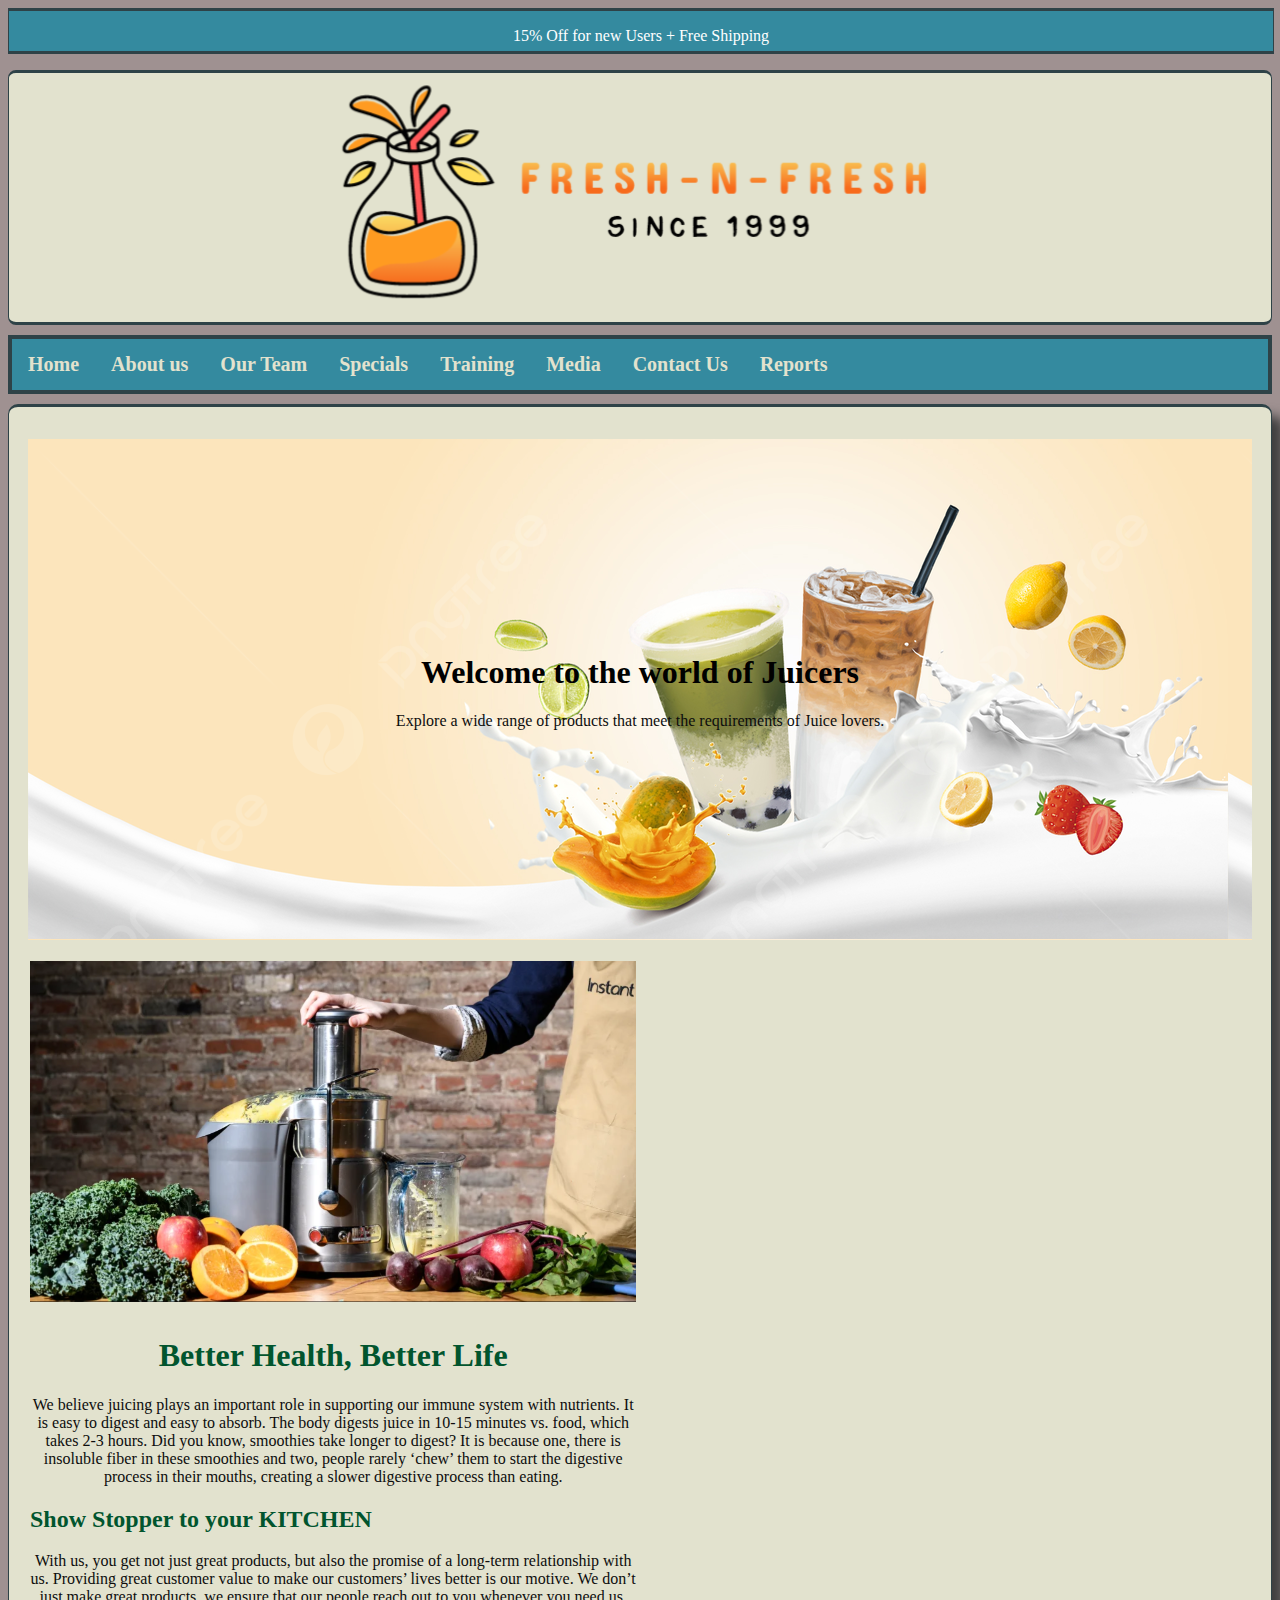
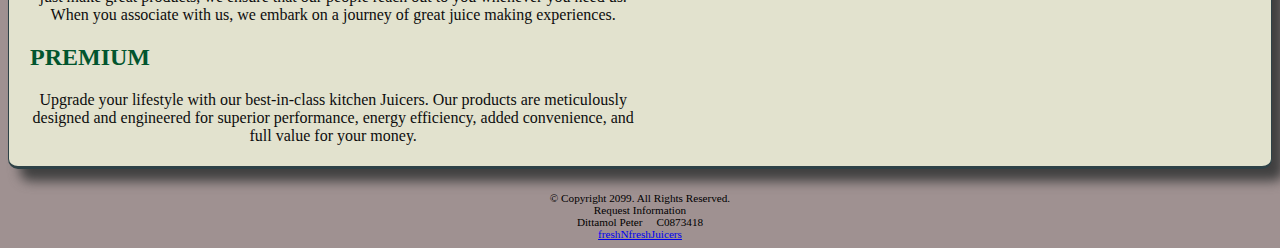
<file: index.html>
<!DOCTYPE html>
<!-- This website template was created by Dittamol Peter student name: Dittamol peter , student ID: c0873418 -->
<html lang="en">

<head>
	<link rel="stylesheet" href="css/styles.css">
	<link rel="stylesheet" href="css/dropdown.css">
	<script src="https://code.jquery.com/jquery-3.1.1.min.js"></script>
	<title> FreshNFresh Juicers	</title>
	<meta charset="utf-8">
	<meta name="viewport" content="width=device-width, initial-scale=1">
	<script src="js/menu.js"></script>
</head>
<body>
<div id="container">
	<div class="sticky">
		<p class="banner-text">15% Off for new Users + Free Shipping</p>
	</div>
	<header>
		<a href="index.html"> <img src="images/banner-large-black.png" alt="FreshNFresh Juicers Banner"></a>
	</header>
	<div id="menu"></div>
	<main>
		<div class="main-content">
			<div class="welcome">
				<h1>Welcome to the world of Juicers</h1>
				<p>Explore a wide range of products that meet the requirements of Juice lovers.</p>
			</div>
			<div class="row">
				<div class="column">
					<img src="images/welcome-1.png" alt="image" style="width:100%">
				</div>
				<div class="column">
					<h1>Better Health, Better Life</h1>
					<p>We believe juicing plays an important role in supporting our immune system with nutrients. It is easy to digest and easy to absorb. The body digests juice in 10-15 minutes vs. food, which takes 2-3 hours. Did you know, smoothies take longer to digest? It is because one, there is insoluble fiber in these smoothies and two, people rarely ‘chew’ them to start the digestive process in their mouths, creating a slower digestive process than eating.</p>
					<div class="welcome-banner">
						<h2>Show Stopper to your KITCHEN</h2>
						<div>With us, you get not just great products, but also the promise of a long-term relationship with us. Providing great customer value to make our customers’ lives better is our motive. We don’t just make great products, we ensure that our people reach out to you whenever you need us. When you associate with us, we embark on a journey of great juice making experiences.</div>
						<h2>PREMIUM</h2>
						<div>Upgrade your lifestyle with our best-in-class kitchen Juicers. Our products are meticulously designed and engineered for superior performance, energy efficiency, added convenience, and full value for your money.</div>
					</div>
				</div>
			</div>
		</div>
	</main>
	
	
	<footer>&copy; Copyright 2099. All Rights Reserved.<br>
			Request Information<br>
			Dittamol Peter &nbsp; &nbsp; C0873418 <br>
		<a href="mailto:info@freshNfreshJuicers.com">freshNfreshJuicers</a>
	</footer>
</div>
</body>
<html>
</file>
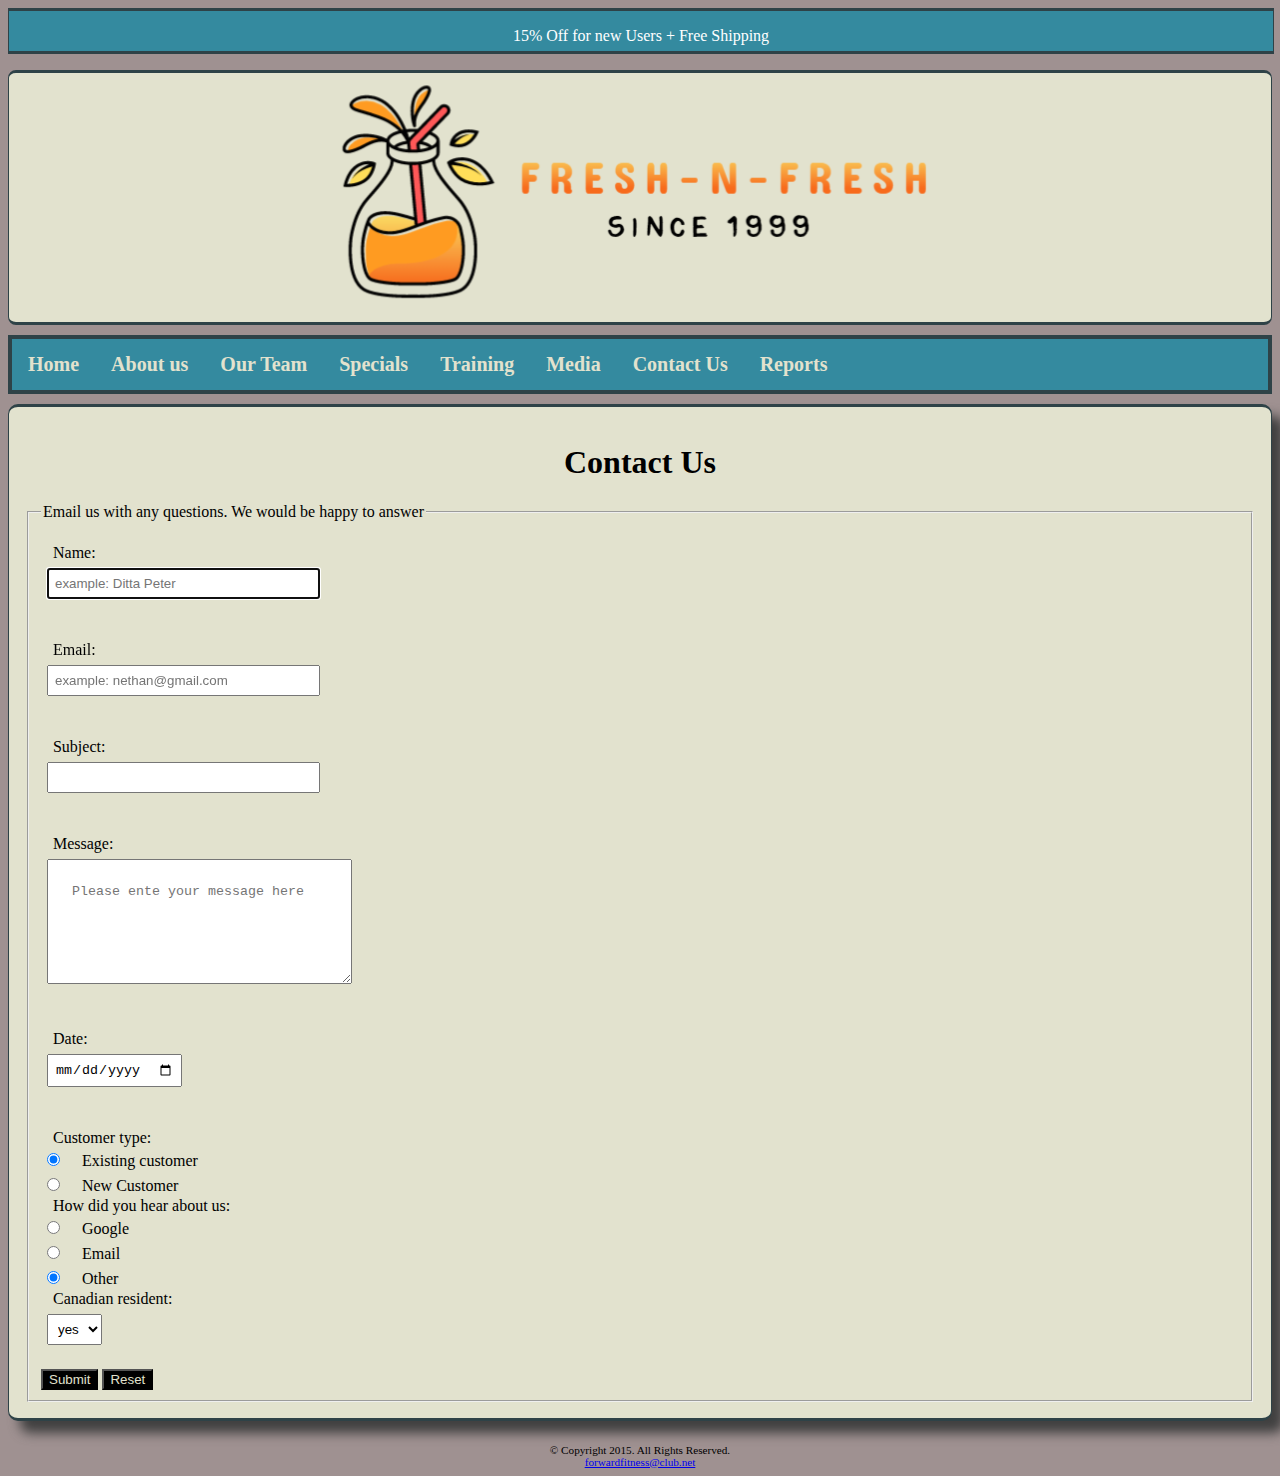
<file: contact.html>
<!DOCTYPE html>
<!-- This website template was created by Dittamol Peter student name: Dittamol peter , student ID: c0873418 -->
<html lang="en">

<head>
	<link rel="stylesheet" href="css/contact.css">
	<link rel="stylesheet" href="css/dropdown.css">
	<script src="https://code.jquery.com/jquery-3.6.0.min.js"></script>
	<title> FreshNFresh Juicers	</title>
	<meta charset="utf-8">
	<meta name="viewport" content="width=device-width, initial-scale=1">
	<script src="js/contact.js"></script>
	<script src="js/menu.js"></script>


</head>
<body>
<div id="container">
	<div class="sticky">
		<p class="banner-text">15% Off for new Users + Free Shipping</p>
	</div>
	<header>
		<a href="index.html"> <img src="images/banner-large-black.png" alt="FreshNFresh Juicers Banner"></a>
	</header>
	<div id="menu"></div>
	<main>
		<h1>Contact Us</h1>
			<form id="myForm">
				<fieldset>
					<legend>Email us with any questions. We would be happy to answer</legend><br>

					<label for="full-name">Name: </label><br>
					<input type="text" id="full-name" name="name" value="" placeholder="example: Ditta Peter" size="30" autofocus><br>
					<small id="usercheck" style="color: red;">
                    </small><br><br>

					<label for="email">Email: </label><br>
					<input type="email" id="email" name="email" value="" size="30" placeholder="example: nethan@gmail.com"><br>
					<small id="emailvalid"  style="color: red;">
							Your email must be a valid email
						</small><br><br>

					<label for="subject">Subject: </label><br>
					<input type="text" id="subject" name="subject" value="" size="30"><br>
					<small id="subjectcheck" style="color: red;">
                    </small><br><br>

					<label for="message">Message: </label><br>
					<textarea id="message" name="message" rows="5" cols="30" placeholder="Please ente your message here" ></textarea><br>
					<small id="messagecheck" style="color: red;">
                    </small><br><br>

					<label for="date">Date:</label><br>
					<input type="date" id="date" name="date"><br>
					<small id="datecheck" style="color: red;">
                    </small><br><br>

					<label for="type">Customer type:</label><br>
					<input type="radio" id="existing" name="customerType" value="Existing" checked>
					<label for="existing">Existing customer</label><br>
					<input type="radio" id="new" name="customerType" value="New">
					<label for="new">New Customer</label><br>

					<label for="recommendation">How did you hear about us:</label><br>

					<input type="radio" id="google" name="source" value="Google">
					<label for="google">Google</label><br>
					
					<input type="radio" id="mail" name="source" value="Email">
					<label for="mail">Email</label><br>
					
					<input type="radio" id="other" name="source" value="Other" checked>
					<label for="other">Other</label><br>

					<label for="country">Canadian resident:</label><br>
					<select id="country" name="country">
						<option value="yes">yes</option>
						<option value="no">no</option>
					</select><br><br>

					<button type="submit">Submit</button>
					<button type="reset">Reset</button>
					
				</fieldset>
			  </form>
	</main>
	<footer>&copy; Copyright 2015. All Rights Reserved. <br>
		<a href="mailto:forwardfitness@club.net">forwardfitness@club.net</a>
	</footer>
</div>
</body>
<html>
</file>
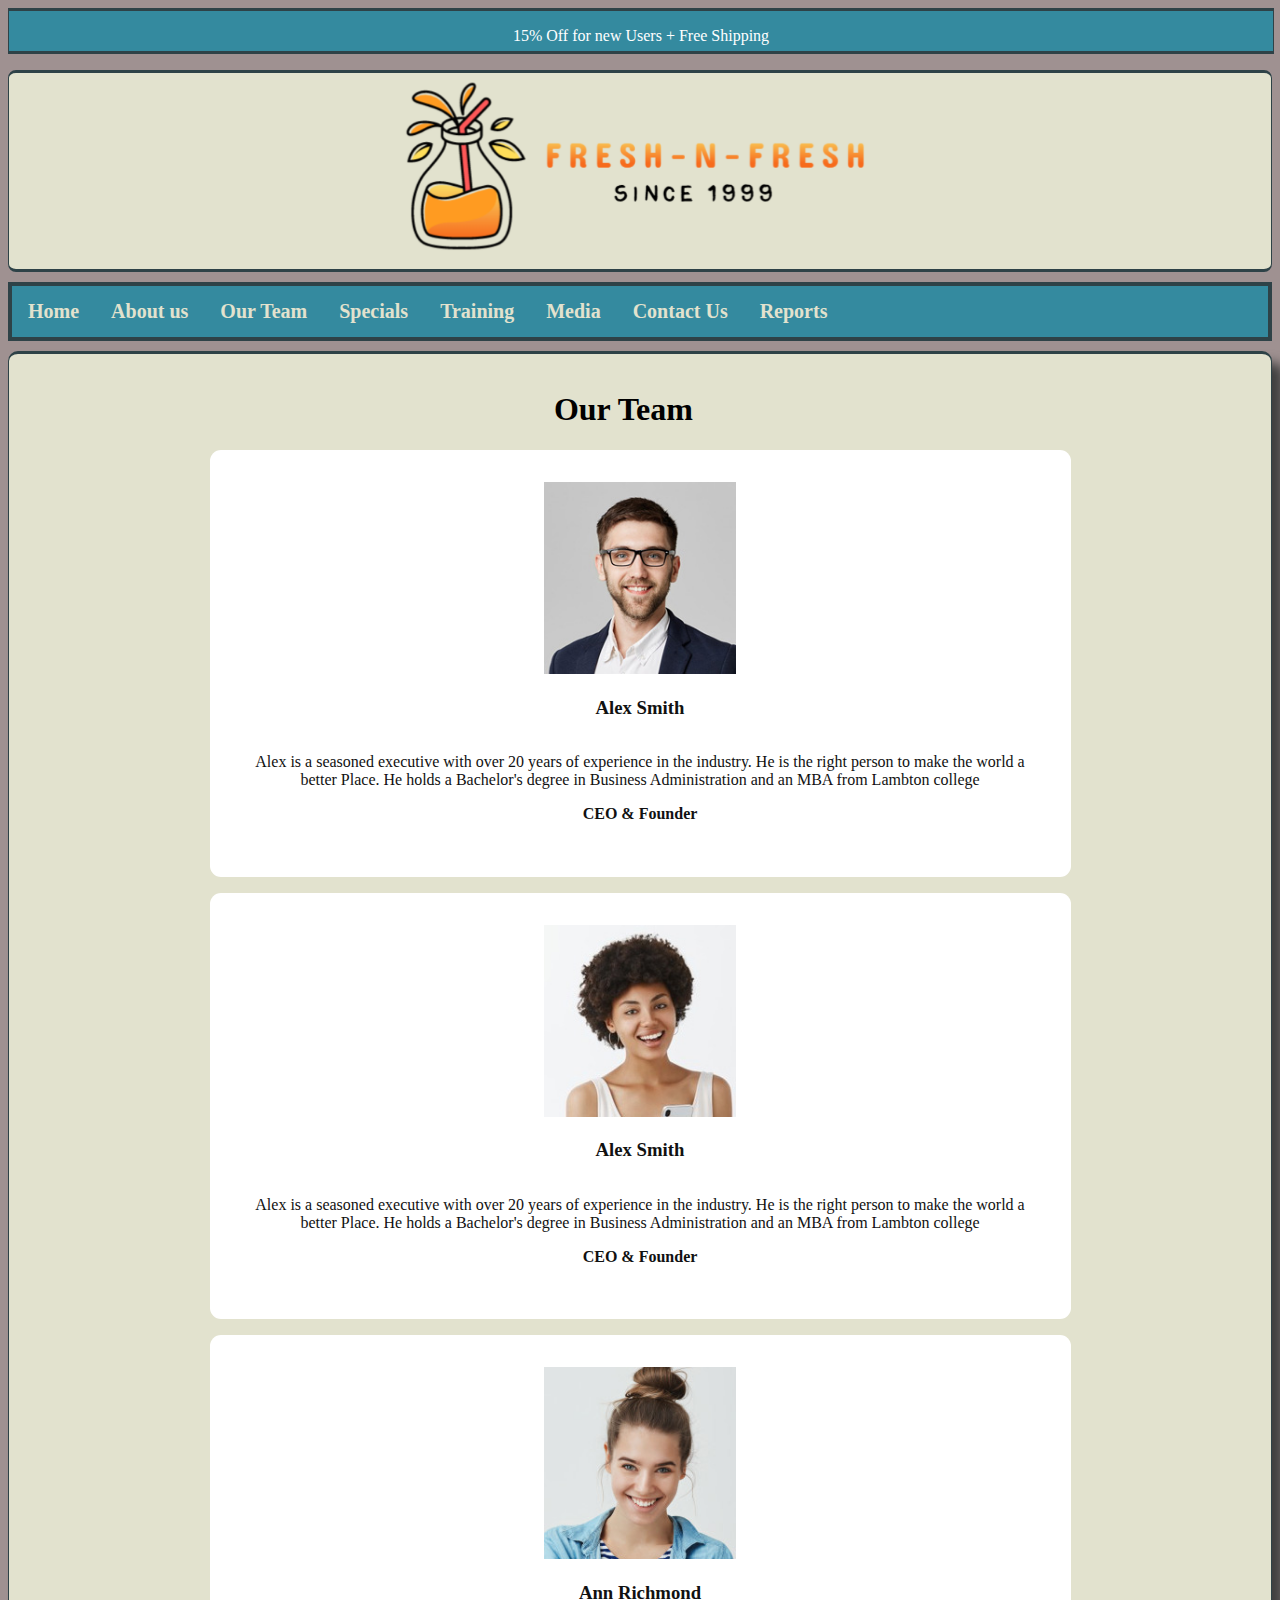
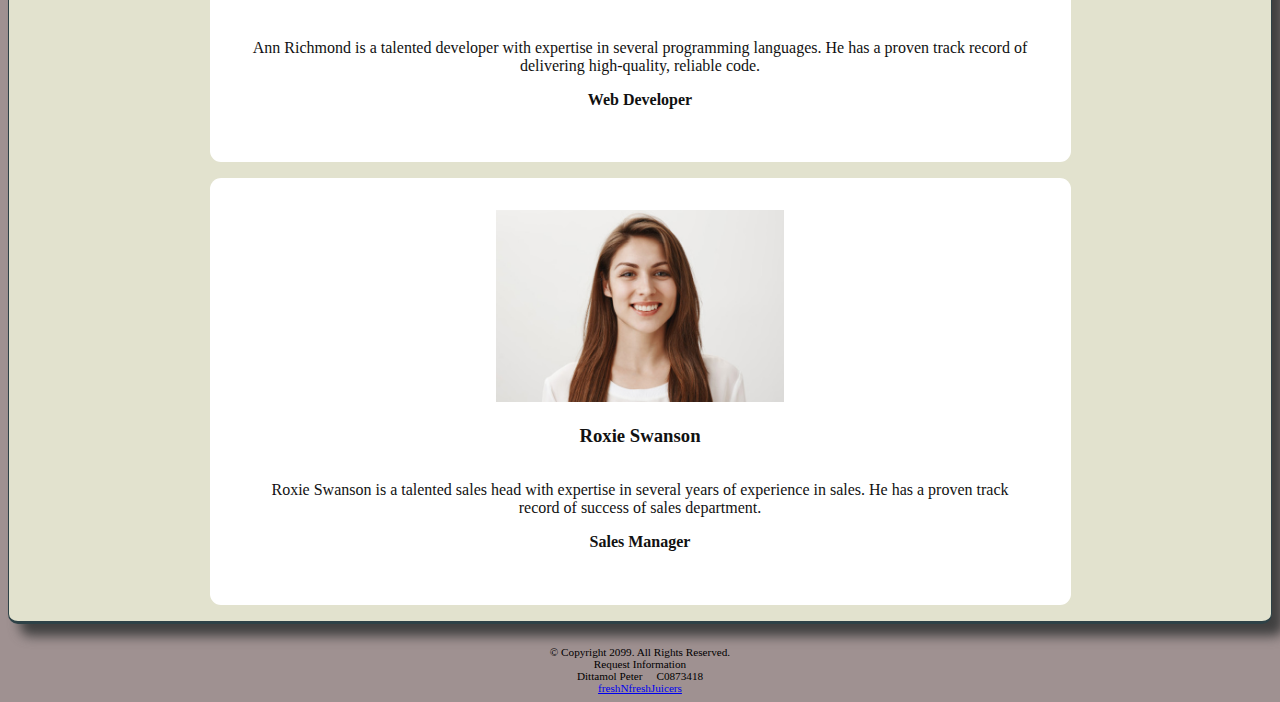
<file: team.html>
<!DOCTYPE html>
<!-- This website template was created by Dittamol Peter student name: Dittamol peter , student ID: c0873418 -->
<html lang="en">

<head>
	<link rel="stylesheet" href="css/team.css">
	<link rel="stylesheet" href="css/dropdown.css">
	<script src="https://code.jquery.com/jquery-3.6.0.min.js"></script>
	<title> FreshNFresh Juicers	</title>
	<meta charset="utf-8">
	<meta name="viewport" content="width=device-width, initial-scale=1">
	<script src="js/team.js"></script>
	<script src="js/menu.js"></script>
</head>
<body>
<div id="container">
	<div class="sticky">
		<p class="banner-text">15% Off for new Users + Free Shipping</p>
	</div>
	<header>
		<a href="index.html"> <img src="images/banner-large-black.png" alt="FreshNFresh Juicers Banner"></a>
	</header>
	<div id="menu"></div>
	<main>


		<h1>Our Team</h1>
		<section class="our-team">
		<div id="employee"></div>

		</section>
	</main>
	
	<footer>&copy; Copyright 2099. All Rights Reserved.<br>
			Request Information<br>
			Dittamol Peter &nbsp; &nbsp; C0873418 <br>
		<a href="mailto:info@freshNfreshJuicers.com">freshNfreshJuicers</a>
	</footer>
</div>
</body>
<html>
<!-- 
{
	"image": "",
	"name": "",
	"bio": "",
	"title": ""
  } -->
</file>
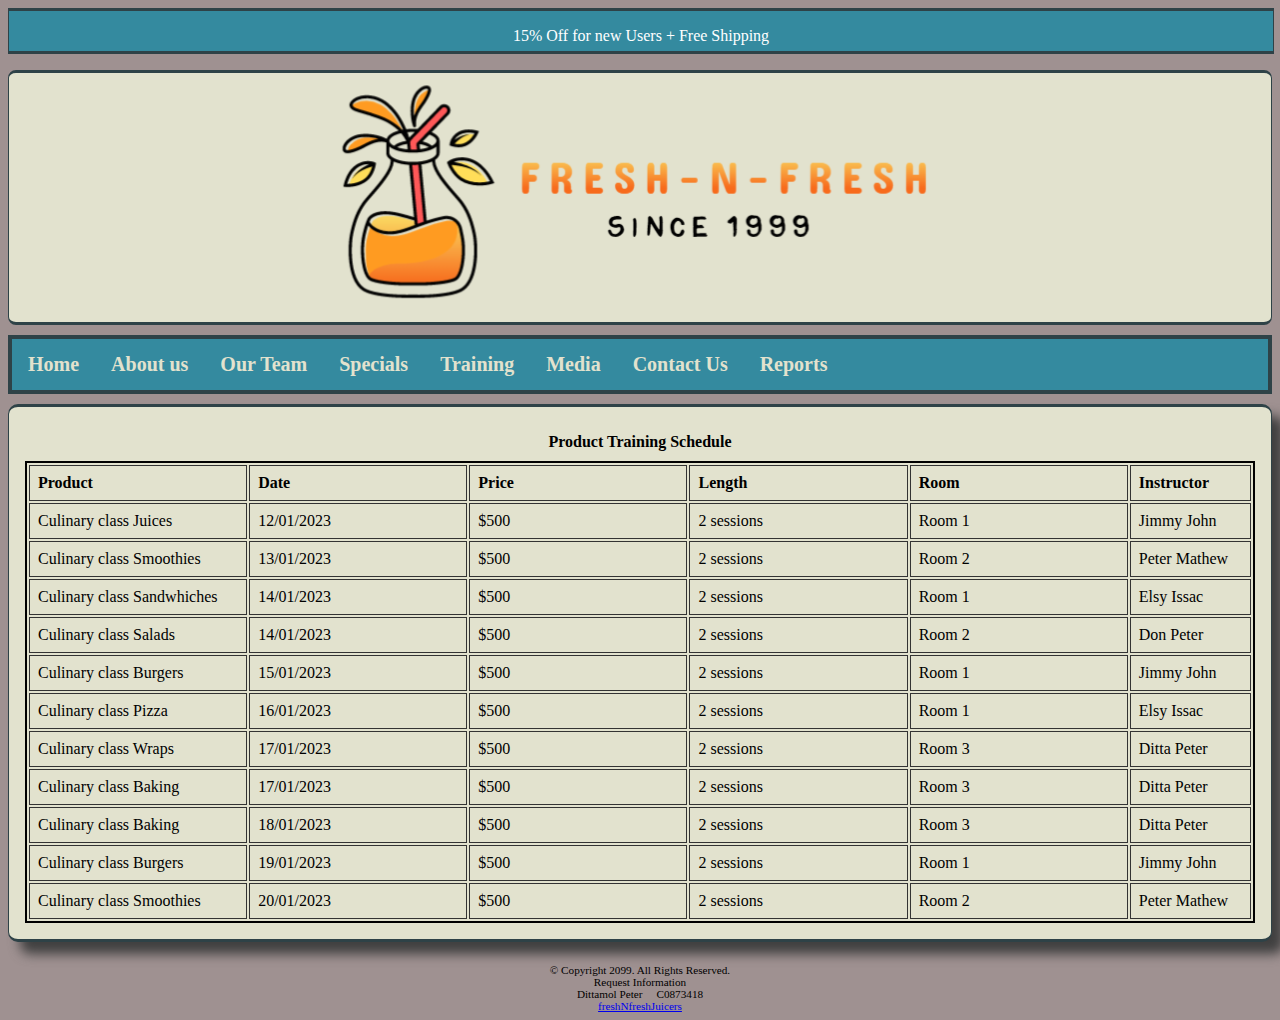
<file: training.html>
<!DOCTYPE html>
<!-- This website template was created by Dittamol Peter student name: Dittamol peter , student ID: c0873418 -->
<html lang="en">

<head>
	<link rel="stylesheet" href="css/training.css">
	<script src="https://code.jquery.com/jquery-3.6.0.min.js"></script>
	<link rel="stylesheet" href="css/dropdown.css">
	<title> FreshNFresh Juicers	</title>
	<meta charset="utf-8">
	<meta name="viewport" content="width=device-width, initial-scale=1">
	<script src="js/menu.js"></script>
	<script src="js/team.js"></script>
</head>
<body>
<div id="container">
	<div class="sticky">
		<p class="banner-text">15% Off for new Users + Free Shipping</p>
	</div>
	<header>
		<a href="index.html"> <img src="images/banner-large-black.png" alt="FreshNFresh Juicers Banner"></a>
	</header>
	<div id="menu"></div>

	<main>
		<table>
			<caption>Product Training Schedule</caption>
			<tr>
				<th>Product</th>
				<th>Date</th>
				<th>Price</th>
				<th>Length</th>
				<th>Room</th>
				<th>Instructor</th>
			</tr>
			<tr class="row">
				<td>Culinary class Juices</td>
				<td>12/01/2023</td>
				<td>$500</td>
				<td>2 sessions</td>
				<td>Room 1</td>
				<td>Jimmy John</td>
			</tr>
			<tr class="row">
				<td>Culinary class Smoothies</td>
				<td>13/01/2023</td>
				<td>$500</td>
				<td>2 sessions</td>
				<td>Room 2</td>
				<td>Peter Mathew</td>
			</tr>
			<tr class="row">
				<td>Culinary class Sandwhiches</td>
				<td>14/01/2023</td>
				<td>$500</td>
				<td>2 sessions</td>
				<td>Room 1</td>
				<td>Elsy Issac</td>
			</tr>
			<tr class="row">
				<td>Culinary class Salads</td>
				<td>14/01/2023</td>
				<td>$500</td>
				<td>2 sessions</td>
				<td>Room 2</td>
				<td>Don Peter</td>
			</tr>
			<tr class="row">
				<td>Culinary class Burgers</td>
				<td>15/01/2023</td>
				<td>$500</td>
				<td>2 sessions</td>
				<td>Room 1</td>
				<td>Jimmy John</td>
			</tr>
			<tr class="row">
				<td>Culinary class Pizza</td>
				<td>16/01/2023</td>
				<td>$500</td>
				<td>2 sessions</td>
				<td>Room 1</td>
				<td>Elsy Issac</td>
			</tr>
			<tr class="row">
				<td>Culinary class Wraps</td>
				<td>17/01/2023</td>
				<td>$500</td>
				<td>2 sessions</td>
				<td>Room 3</td>
				<td>Ditta Peter</td>
			</tr>
			<tr class="row">
				<td>Culinary class Baking</td>
				<td>17/01/2023</td>
				<td>$500</td>
				<td>2 sessions</td>
				<td>Room 3</td>
				<td>Ditta Peter</td>
			</tr>
			<tr class="row">
				<td>Culinary class Baking</td>
				<td>18/01/2023</td>
				<td>$500</td>
				<td>2 sessions</td>
				<td>Room 3</td>
				<td>Ditta Peter</td>
			</tr>
			<tr class="row">
				<td>Culinary class Burgers</td>
				<td>19/01/2023</td>
				<td>$500</td>
				<td>2 sessions</td>
				<td>Room 1</td>
				<td>Jimmy John</td>
			</tr>
			<tr class="row">
				<td>Culinary class Smoothies</td>
				<td>20/01/2023</td>
				<td>$500</td>
				<td>2 sessions</td>
				<td>Room 2</td>
				<td>Peter Mathew</td>
			</tr>
		</table>
	</main>
	
	<footer>&copy; Copyright 2099. All Rights Reserved.<br>
			Request Information<br>
			Dittamol Peter &nbsp; &nbsp; C0873418 <br>
		<a href="mailto:info@freshNfreshJuicers.com">freshNfreshJuicers</a>
	</footer>
</div>
</body>
<html>
</file>
<file: css/styles.css>
/* Style sheet created by: Dittamol Peter, 12/10/2022 */
/* Style for body specifies a background color */
body { 
	background-color: #9f9191;
	font-family: Georgia,"Times New Roman",serif;
}
/* Style for container centers the page and sets the element width */
#container {
	width: 100%;
	margin-left: auto;
	margin-right: auto;
}
div.hide {
	display: none;
}
.flicker-search {
	text-align: center;
}

div.image-flickr {
	position: relative;
	width:15 rem;
	height:auto;
}
.sticky {
    height: 40px;
    width: 100%;
    text-align: center;
    background: #348a9f;
    color: #fff;
    top: 0;
    z-index: 10000000000000000;
	border-top: solid 0.2em #2e4247;
	border-bottom: solid 0.2em #2e4247;
	border-right: solid 0.1em #2e4247;
	border-left: solid 0.1em #2e4247;
}

/* Style to create a fluid image */
img {
	max-width: 100%;
}
/* Styles for Mobile Layout */
/* Style for the header specifies top margin, background color, rounded corners, and centeraligns content */
header { 
	margin-top:1.0em;
	background-color: #e2e2ce;
	border-radius: 0.5em;
	text-align: center;
	border-top: solid 0.2em #2e4247;
	border-bottom: solid 0.2em #2e4247;
	border-right: solid 0.1em #2e4247;
	border-left: solid 0.1em #2e4247;
}
/* Style for the nav specifies text properties		 */
nav { 
	font-size: 1.25em;
	font-weight: bold;
	text-align: center;
}

/* Style specifies padding and margins for unordered list */
nav ul {
	list-style-type: none;
	margin: 0;
	padding: 0;
	overflow: hidden;
	background-color: #348a9f;
	margin-top: 0.5em;
	margin-bottom: 0.5em;
	border-top: solid 0.2em #2e4247;
	border-bottom: solid 0.2em #2e4247;
	border-right: solid 0.2em #2e4247;
	border-left: solid 0.2em #2e4247;
  }

/* Style for nav li specifies the background color, rounded corners, removes bullet style, and applies margins and padding for list items within the navigation */
nav li { 
	background-color:#348a9f;
	float: left;
	display: inline;
}
/* Style changes navigation link text color to white and removes the underline */
nav li a {
	color: #e2e2ce;
	display: block;
  	text-align: center;
  	padding: 14px 16px;
  	text-decoration: none;
}

nav li .dropdown {
    float: inherit;
}

nav li a:hover:not(.active) {
	background-color: #81817B;
}
.welcome {
	background-image: url("../images/welcome-background.jpg");
	padding: 12.1em;
    margin-bottom: 1em;
	text-align: center;
    margin-top: 1em;
	margin-left: 0.2em;
	margin-right: 0.2em;
}
h1 {
	color: #000000
}
.row h1 {
	color: #01552e
}
.row h2 {
	color: #01552e
}

.main-content {
	/* background-image: url("../images/welcome.jpg"); */
	color: #0d0d0d;
	background-color: #e2e2ce;
}

/* Style for the main element specifies a block display, text properties, margins, padding, rounded corners, and border properties */
main { 
	display:block;
	font-size: 1em;
	margin-top: 0.5em;
	margin-bottom: 10px;
	padding:1em;
	border-radius:10px;
	background-color: #e2e2ce;
	box-shadow: 12px 12px 12px #404040;
	/* border-style: solid; */
	border-top: solid 0.2em #2e4247;
	border-bottom: solid 0.2em #2e4247;
	border-right: solid 0.1em #2e4247;
	border-left: solid 0.1em #2e4247;
}

.column {
	float: left;
	width: 49.3%;
	padding: 5px;
	text-align: center;
}
  
/* Clearfix (clear floats) */
.row::after {
	content: "";
	clear: both;
	display: table;
}
/* Style for footer specifies font size, text alignment, and top margin */
footer {
	font-size:.70em;
	text-align: center;
	margin-top: 2em;
}

section img {
	width: 420px;
    height: 360px;
	border-radius: 5em;
}

section.product-of-the-week h1, h2 {
	color: #01552e;
	text-align: left;
}

section.product-of-the-week h3 {
	color: #000000;
	text-align: left;
}

section.product-of-the-week h1 {
	color: #303631;
	text-align: center;
	font-size: 32px;
}

section.product-of-the-week li {
	margin-left: -50px;
	text-align: left;
}
section .row {
	margin-top: 5em;
}
section .colum-2 {
	margin-top: 2em;
}
section .price {
	color: red;
}
.strike-through {
	text-decoration: line-through;
}
section .colum-2 {
	width: 40em;
}
.image-grid {
	display: grid;
	grid-template-columns: repeat(4, 1fr);
	grid-template-rows: repeat(1, 450px);
	grid-gap: 20px;
	width: 92em;
	margin-bottom: 3em;
  }

/* media query mobile */
@media only screen and (max-width: 660px) {
    .sticky {
        height: 45px;
		border-top: solid 0.1em #2e4247;
		border-bottom: solid 0.1em #2e4247;
		border-right: solid 0.1em #2e4247;
		border-left: solid 0.1em #2e4247;
	}
	/* Style for the header specifies top margin, background color, rounded corners, and centeraligns content */
	header { 
		border-top: solid 0.1em #2e4247;
		border-bottom: solid 0.1em #2e4247;
		border-right: solid 0.1em #2e4247;
		border-left: solid 0.1em #2e4247;
	}

	/* Style specifies padding and margins for unordered list */
	nav ul {
		border-top: solid 0.1em #2e4247;
		border-bottom: solid 0.1em #2e4247;
		border-right: solid 0.1em #2e4247;
		border-left: solid 0.1em #2e4247;
	}

	nav li{
		float: inherit;
	}
	main {
		border-top: solid 0.1em #2e4247;
		border-bottom: solid 0.1em #2e4247;
		border-right: solid 0.1em #2e4247;
		border-left: solid 0.1em #2e4247;
	}
	.welcome {
		padding: 1.1em;
	}
	.column {
		width: 100%;
	}
	section img {
		border-radius: 3em;
	}
	section .colum-2 {
		margin-left: 2em;
		margin-right: 2em;
		width: 30em;
	}
	section .colum-2 {
		width: 18em;
	}
	.image-grid {
		display: flex;
		grid-template-columns: repeat(1, 1fr);
		grid-template-rows: repeat(1, 450px);
		grid-gap: 20px;
		width: 92em;
		margin-bottom: 3em;
		overflow-x: scroll;
	}
	.image-grid img {
		width: 20em;
	}
	.details p {
		width: 21em;
	}

}

/* tablet design */
@media only screen and (min-width: 660px) and (max-width: 830px) {
	nav li{
		font-size: 14px;
	}
	.column {
		width: 99%;
	}
	section img {
		width: 100%
	}
	.image-grid {
		grid-template-columns: repeat(2, 1fr);
		grid-template-rows: repeat(1, 450px);
		width: 48em;
	}

}
.carousel-container {
	position: relative;
	width: 100%;
	overflow: hidden;

  }
  
  .carousel {
	position: relative;
	display: flex;
	overflow: hidden;
	width: 400%;
  }
  
  .item {
	padding-left: 5em;
	padding-right: 5em;

	width: 20em;
  }
  

  
  .nav {
	position: absolute;
	top: 50%;
	transform: translateY(-50%);
	width: 100%;
	text-align: center;
  }
  
  .prev, .next {
	cursor: pointer;
	display: inline-block;
	padding: 10px 20px;
	font-size: 30px;
	font-weight: bold;
  }
  
  .prev {
	float: left;
  }
  
  .next {
	float: right;
  }

  .search-container{
	display: flex;
  }

  .image-flickr{
	width: 30em;
	padding: 0 2rem 0 2rem ;

  }
  
  .search-title{
	height: 3em;
	overflow: hidden;
  }
</file>
<file: css/dropdown.css>
.dropdown {
	float: left;
	overflow: hidden;
}

nav li .dropdown {
    float: inherit;
}

.dropdown .dropbtn {
	font-size: 16px;  
	border: none;
	outline: none;
	color: #e2e2ce;
	padding: 14px 16px;
	background-color: inherit;
	font: inherit;
	margin: 0;
}

  
.dropdown-content {
    display: none;
    position: absolute;
    background-color: #dd8e2d;
    min-width: 100px;
    box-shadow: 0px 8px 16px 0px rgb(0 0 0 / 20%);
    z-index: 1;
  }

.dropdown:hover .dropdown-content {
	display: block;
}
</file>
<file: css/contact.css>
/* Style sheet created by: Dittamol Peter, 12/10/2022 */
/* Style for body specifies a background color */
body { 
	background-color: #9f9191;
	font-family: Georgia,"Times New Roman",serif;
}
/* Style for container centers the page and sets the element width */
#container {
	width: 100%;
	margin-left: auto;
	margin-right: auto;
}
.sticky {
    height: 40px;
    width: 100%;
    text-align: center;
    background: #348a9f;
    color: #fff;
    top: 0;
    z-index: 10000000000000000;
	border-top: solid 0.2em #2e4247;
	border-bottom: solid 0.2em #2e4247;
	border-right: solid 0.1em #2e4247;
	border-left: solid 0.1em #2e4247;
}

/* Style to create a fluid image */
img {
	max-width: 100%;
}
/* Styles for Mobile Layout */
/* Style for the header specifies top margin, background color, rounded corners, and centeraligns content */
header { 
	margin-top:1.0em;
	background-color: #e2e2ce;
	border-radius: 0.5em;
	text-align: center;
	border-top: solid 0.2em #2e4247;
	border-bottom: solid 0.2em #2e4247;
	border-right: solid 0.1em #2e4247;
	border-left: solid 0.1em #2e4247;
}
/* Style for the nav specifies text properties		 */
nav { 
	font-size: 1.25em;
	font-weight: bold;
	text-align: center;
}

/* Style specifies padding and margins for unordered list */
nav ul {
	list-style-type: none;
	margin: 0;
	padding: 0;
	overflow: hidden;
	background-color: #348a9f;
	margin-top: 0.5em;
	margin-bottom: 0.5em;
	border-top: solid 0.2em #2e4247;
	border-bottom: solid 0.2em #2e4247;
	border-right: solid 0.2em #2e4247;
	border-left: solid 0.2em #2e4247;
  }

/* Style for nav li specifies the background color, rounded corners, removes bullet style, and applies margins and padding for list items within the navigation */
nav li { 
	background-color:#348a9f;
	float: left;
	display: inline;
}
/* Style changes navigation link text color to white and removes the underline */
nav li a {
	color: #e2e2ce;
	display: block;
  	text-align: center;
  	padding: 14px 16px;
  	text-decoration: none;
}

nav li a:hover:not(.active) {
	background-color: #81817B;
}
h1 {
	color: #000000;
	text-align: center;
}
textarea {
	padding: 2%;
	margin: 0.5%;
}
input, label, select {
	padding: 0.5%;
	margin: 0.5%;
}
button {
	background-color: #000000;
	color: #e2e2ce;
}


/* Style for the main element specifies a block display, text properties, margins, padding, rounded corners, and border properties */
main { 
	display:block;
	font-size: 1em;
	margin-top: 0.5em;
	margin-bottom: 10px;
	padding:1em;
	border-radius:10px;
	background-color: #e2e2ce;
	box-shadow: 12px 12px 12px #404040;
	/* border-style: solid; */
	border-top: solid 0.2em #2e4247;
	border-bottom: solid 0.2em #2e4247;
	border-right: solid 0.1em #2e4247;
	border-left: solid 0.1em #2e4247;
}

/* Style for footer specifies font size, text alignment, and top margin */
footer {
	font-size:.70em;
	text-align: center;
	margin-top: 2em;
}
.hide {
	display: none;
}

table {
	width: 100%;
    border: 2px solid black;
}

caption {
	font-weight: bold;
    text-align: center;
    padding: 10px;
}

tr {
    display: table-row;
    vertical-align: inherit;
    border-color: inherit;
}

th, td {
    text-align: left;
    padding: 8px;
    border: 1px solid #333;
	width: 18%;
}

/* Style for footer specifies font size, text alignment, and top margin */
footer {
	font-size:.70em;
	text-align: center;
	margin-top: 2em;
}
/* media query mobile */
@media only screen and (max-width: 660px) {
    .sticky {
        height: 45px;
		border-top: solid 0.1em #2e4247;
		border-bottom: solid 0.1em #2e4247;
		border-right: solid 0.1em #2e4247;
		border-left: solid 0.1em #2e4247;
	}
	/* Style for the header specifies top margin, background color, rounded corners, and centeraligns content */
	header { 
		border-top: solid 0.1em #2e4247;
		border-bottom: solid 0.1em #2e4247;
		border-right: solid 0.1em #2e4247;
		border-left: solid 0.1em #2e4247;
	}

	/* Style specifies padding and margins for unordered list */
	nav ul {
		border-top: solid 0.1em #2e4247;
		border-bottom: solid 0.1em #2e4247;
		border-right: solid 0.1em #2e4247;
		border-left: solid 0.1em #2e4247;
	}

	nav li {
		float: inherit;
	}
}

/* tablet design */
@media only screen and (max-width: 830px) {
	nav li{
		font-size: 14px;
	}
}
</file>
<file: css/team.css>
/* Style sheet created by: Dittamol Peter, 12/10/2022 */
/* Style for body specifies a background color */
body { 
	background-color: #9f9191;
	font-family: Georgia,"Times New Roman",serif;
}
/* Style for container centers the page and sets the element width */
#container {
	width: 100%;
	margin-left: auto;
	margin-right: auto;
}
.sticky {
    height: 40px;
    width: 100%;
    text-align: center;
    background: #348a9f;
    color: #fff;
    top: 0;
    z-index: 10000000000000000;
	border-top: solid 0.2em #2e4247;
	border-bottom: solid 0.2em #2e4247;
	border-right: solid 0.1em #2e4247;
	border-left: solid 0.1em #2e4247;
}

/* Style to create a fluid image */
img {
	width: auto;
    height: 12rem;
}
/* Styles for Mobile Layout */
/* Style for the header specifies top margin, background color, rounded corners, and centeraligns content */
header { 
	margin-top:1.0em;
	background-color: #e2e2ce;
	border-radius: 0.5em;
	text-align: center;
	border-top: solid 0.2em #2e4247;
	border-bottom: solid 0.2em #2e4247;
	border-right: solid 0.1em #2e4247;
	border-left: solid 0.1em #2e4247;
}
/* Style for the nav specifies text properties		 */
nav { 
	font-size: 1.25em;
	font-weight: bold;
	text-align: center;
}

/* Style specifies padding and margins for unordered list */
nav ul {
	list-style-type: none;
	margin: 0;
	padding: 0;
	overflow: hidden;
	background-color: #348a9f;
	margin-top: 0.5em;
	margin-bottom: 0.5em;
	border-top: solid 0.2em #2e4247;
	border-bottom: solid 0.2em #2e4247;
	border-right: solid 0.2em #2e4247;
	border-left: solid 0.2em #2e4247;
  }

/* Style for nav li specifies the background color, rounded corners, removes bullet style, and applies margins and padding for list items within the navigation */
nav li { 
	background-color:#348a9f;
	float: left;
	display: inline;
}
/* Style changes navigation link text color to white and removes the underline */
nav li a {
	color: #e2e2ce;
	display: block;
  	text-align: center;
  	padding: 14px 16px;
  	text-decoration: none;
}

nav li a:hover:not(.active) {
	background-color: #81817B;
}
h1 {
	color: #000000;
}

/* Style for the main element specifies a block display, text properties, margins, padding, rounded corners, and border properties */
main { 
	display:block;
	font-size: 1em;
	margin-top: 0.5em;
	margin-bottom: 10px;
	padding:1em;
	border-radius:10px;
	background-color: #e2e2ce;
	box-shadow: 12px 12px 12px #404040;
	/* border-style: solid; */
	border-top: solid 0.2em #2e4247;
	border-bottom: solid 0.2em #2e4247;
	border-right: solid 0.1em #2e4247;
	border-left: solid 0.1em #2e4247;
}
h1 {
	margin-left: 43%;
}
article {
	color: #111111;
    background-color: #ffffff;
    border-radius: 11px !important;
	margin-top: 1em;
	width: 286px;
	text-align: center;
}
article img {
	margin-top: 1em;
}
article h4 {
	padding-bottom: 1em;
}
article {
	display: grid;
	grid-gap: 20px;
	width: 70%;
	margin-right: auto;
    margin-left: auto;
}
article p {
	float: left;
}

.adjust-width {
	max-width: 40%;
}

/* Style for footer specifies font size, text alignment, and top margin */
footer {
	font-size:.70em;
	text-align: center;
	margin-top: 2em;
}
.hide {
	display: none;
}
/* media query mobile */
@media only screen and (max-width: 660px) {
    .sticky {
        height: 45px;
		border-top: solid 0.1em #2e4247;
		border-bottom: solid 0.1em #2e4247;
		border-right: solid 0.1em #2e4247;
		border-left: solid 0.1em #2e4247;
	}
	/* Style for the header specifies top margin, background color, rounded corners, and centeraligns content */
	header { 
		border-top: solid 0.1em #2e4247;
		border-bottom: solid 0.1em #2e4247;
		border-right: solid 0.1em #2e4247;
		border-left: solid 0.1em #2e4247;
	}

	/* Style specifies padding and margins for unordered list */
	nav ul {
		border-top: solid 0.1em #2e4247;
		border-bottom: solid 0.1em #2e4247;
		border-right: solid 0.1em #2e4247;
		border-left: solid 0.1em #2e4247;
	}

	nav li {
		float: inherit;
	}
	h1 {
		margin-left: 23%;
	}

}

/* tablet design */
@media only screen and (max-width: 830px) {
	nav li{
		font-size: 14px;
	}
}
</file>
<file: css/training.css>
/* Style sheet created by: Dittamol Peter, 12/10/2022 */
/* Style for body specifies a background color */
body { 
	background-color: #9f9191;
	font-family: Georgia,"Times New Roman",serif;
}
/* Style for container centers the page and sets the element width */
#container {
	width: 100%;
	margin-left: auto;
	margin-right: auto;
}
.sticky {
    height: 40px;
    width: 100%;
    text-align: center;
    background: #348a9f;
    color: #fff;
    top: 0;
    z-index: 10000000000000000;
	border-top: solid 0.2em #2e4247;
	border-bottom: solid 0.2em #2e4247;
	border-right: solid 0.1em #2e4247;
	border-left: solid 0.1em #2e4247;
}

/* Style to create a fluid image */
img {
	max-width: 100%;
}
/* Styles for Mobile Layout */
/* Style for the header specifies top margin, background color, rounded corners, and centeraligns content */
header { 
	margin-top:1.0em;
	background-color: #e2e2ce;
	border-radius: 0.5em;
	text-align: center;
	border-top: solid 0.2em #2e4247;
	border-bottom: solid 0.2em #2e4247;
	border-right: solid 0.1em #2e4247;
	border-left: solid 0.1em #2e4247;
}
/* Style for the nav specifies text properties		 */
nav { 
	font-size: 1.25em;
	font-weight: bold;
	text-align: center;
}

/* Style specifies padding and margins for unordered list */
nav ul {
	list-style-type: none;
	margin: 0;
	padding: 0;
	overflow: hidden;
	background-color: #348a9f;
	margin-top: 0.5em;
	margin-bottom: 0.5em;
	border-top: solid 0.2em #2e4247;
	border-bottom: solid 0.2em #2e4247;
	border-right: solid 0.2em #2e4247;
	border-left: solid 0.2em #2e4247;
  }

/* Style for nav li specifies the background color, rounded corners, removes bullet style, and applies margins and padding for list items within the navigation */
nav li { 
	background-color:#348a9f;
	float: left;
	display: inline;
}
/* Style changes navigation link text color to white and removes the underline */
nav li a {
	color: #e2e2ce;
	display: block;
  	text-align: center;
  	padding: 14px 16px;
  	text-decoration: none;
}

nav li a:hover:not(.active) {
	background-color: #81817B;
}
h1 {
	color: #000000;
}

/* Style for the main element specifies a block display, text properties, margins, padding, rounded corners, and border properties */
main { 
	display:block;
	font-size: 1em;
	margin-top: 0.5em;
	margin-bottom: 10px;
	padding:1em;
	border-radius:10px;
	background-color: #e2e2ce;
	box-shadow: 12px 12px 12px #404040;
	/* border-style: solid; */
	border-top: solid 0.2em #2e4247;
	border-bottom: solid 0.2em #2e4247;
	border-right: solid 0.1em #2e4247;
	border-left: solid 0.1em #2e4247;
}

/* Style for footer specifies font size, text alignment, and top margin */
footer {
	font-size:.70em;
	text-align: center;
	margin-top: 2em;
}
.hide {
	display: none;
}

table {
	width: 100%;
    border: 2px solid black;
}

caption {
	font-weight: bold;
    text-align: center;
    padding: 10px;
}

tr {
    display: table-row;
    vertical-align: inherit;
    border-color: inherit;
}

th, td {
    text-align: left;
    padding: 8px;
    border: 1px solid #333;
	width: 18%;
}

/* Style for footer specifies font size, text alignment, and top margin */
footer {
	font-size:.70em;
	text-align: center;
	margin-top: 2em;
}
/* media query mobile */
@media only screen and (max-width: 660px) {
    .sticky {
        height: 45px;
		border-top: solid 0.1em #2e4247;
		border-bottom: solid 0.1em #2e4247;
		border-right: solid 0.1em #2e4247;
		border-left: solid 0.1em #2e4247;
	}
	/* Style for the header specifies top margin, background color, rounded corners, and centeraligns content */
	header { 
		border-top: solid 0.1em #2e4247;
		border-bottom: solid 0.1em #2e4247;
		border-right: solid 0.1em #2e4247;
		border-left: solid 0.1em #2e4247;
	}

	/* Style specifies padding and margins for unordered list */
	nav ul {
		border-top: solid 0.1em #2e4247;
		border-bottom: solid 0.1em #2e4247;
		border-right: solid 0.1em #2e4247;
		border-left: solid 0.1em #2e4247;
	}

	nav li {
		float: inherit;
	}
}

/* tablet design */
@media only screen and (max-width: 830px) {
	nav li{
		font-size: 14px;
	}
}
</file>
